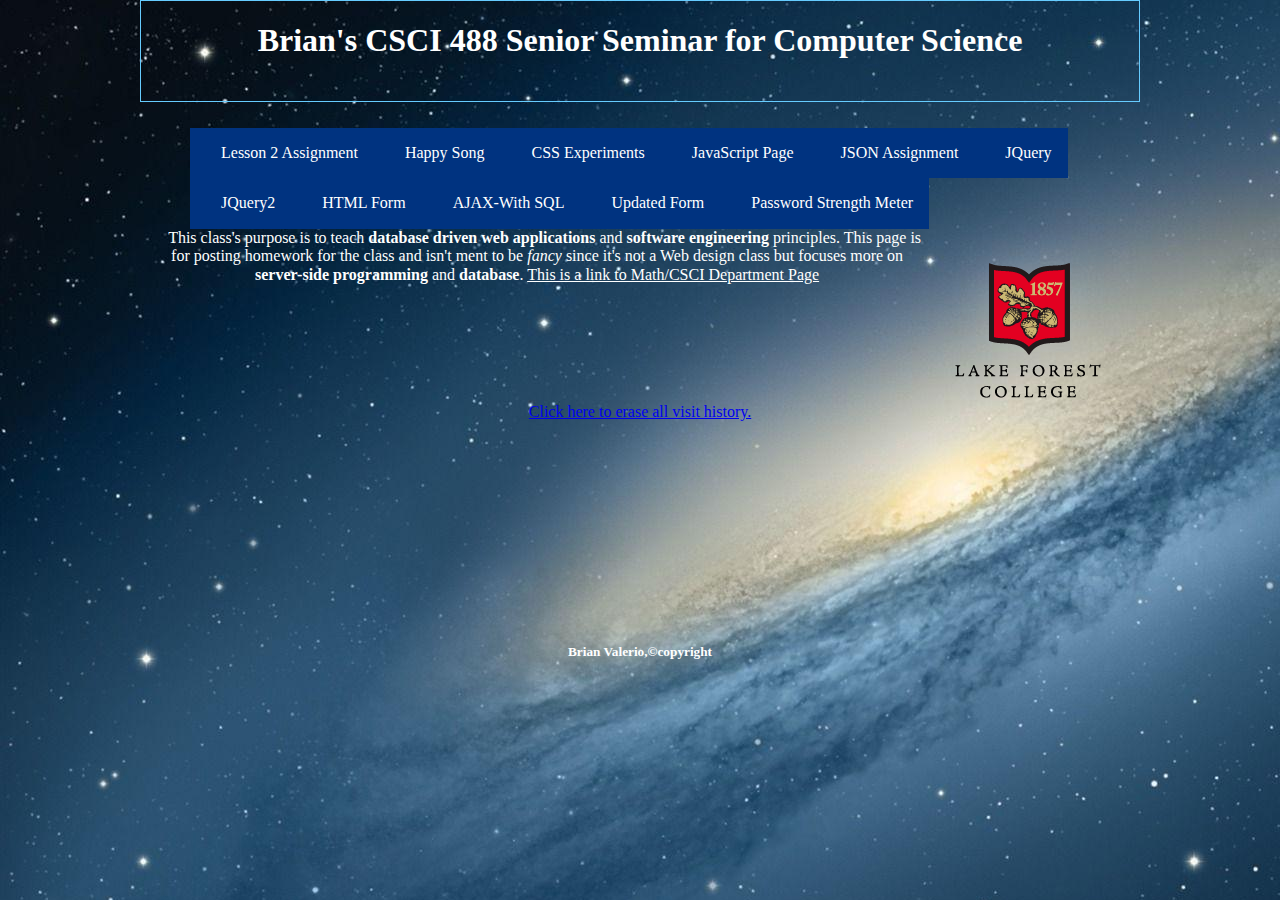
<file: Web Programing(Some examples)/Index Page/index.html>
<!DOCTYPE html>
<html>
<head>
  <title>Brian's CSCI 488 Page</title>
  
  <meta charset="UTF-8">
  <meta name="viewport" content="width=device-width, initial-scale=1.0">
  <meta name="description" content="CSCI 488 Homework Page">
  <meta name="keywords" content="Homework,488,Assignment, Java, CSS, Server, Framework">
    
  <link rel="stylesheet" type="text/css" href="normalize.css">
  <link rel="stylesheet" type="text/css" href="styles.css">
  
  
</head>
<body>
  <div id="page_wrapper">
    <header id="header">
      <h1>Brian's CSCI 488 Senior Seminar for Computer Science</h1>
    </header>
   
    <section id="content">

      <ul class="navbar">
        <li><a href="ContentPageVer1.html">Lesson 2 Assignment</a></li>
        <li><a href="https://www.youtube.com/watch?v=QAOMIH7cgh0">Happy Song</a></li>
        <li><a href="ExperimentialCSSPage.html">CSS Experiments</a></li>
        <li><a href="JSExperimentPage_Asignment5.html"> JavaScript Page</a></li>
        <li><a href="Lesson5_Hw.html">JSON Assignment</a></li>
        <li><a href="jquery_nav.html">JQuery</a></li>
        <li><a href="hw_make_menu_cooler.html">JQuery2</a></li>
        <li><a href="HTML_Form.html">HTML Form</a></li>
        <li><a href="database_connection_mysqli.php">AJAX-With SQL</a></li>
        <li><a href="person_form.php">Updated Form</a></li>
        <li><a href="Password-strength-test.php"> Password Strength Meter</a></li>
      </ul>
        
        <br><br><br>
        <div class="column1">
            This class's purpose is to teach <b>database driven web applications</b> and <b>software engineering</b> principles. This page is for posting homework for the class and isn't ment to be <i>fancy</i> since it's not a Web design class but focuses more on <b>server-side programming</b> and <b>database</b>.

        <a class="link" href="https://www.lakeforest.edu/academics/programs/math/">This is a link to Math/CSCI Department Page</a>
        </div>

        <div class="column2">
            <a href="https://www.lakeforest.edu/"> <img src="lfclogo.png" alt="Lake Forest Logo"> </a>
        </div>

      <br>
      <br>
        <a href="index.html?reset=yes">Click here to erase all visit history.</a>
         
    </section>
    
    <footer id="footer">
      <h5>Brian Valerio,©copyright</h5>
    </footer>
    
  </div>
</body>
</html>
</file>
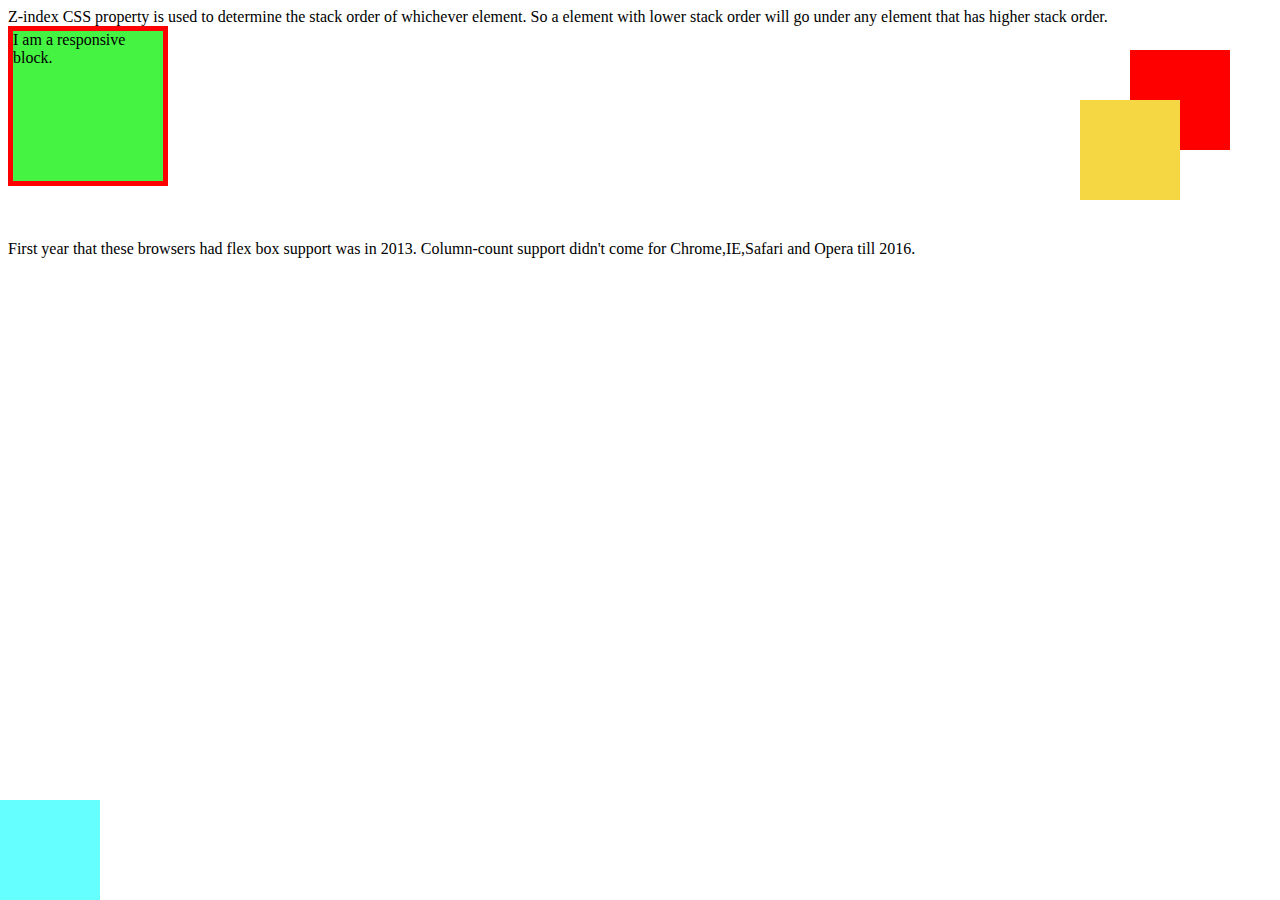
<file: Web Programing(Some examples)/ExperimentialCSSPage.html>
<!DOCTYPE html>
<html>
<head>
<meta charset="UTF-8">
<style>
    
    div.positioning1 {
    width: 100px;
    height: 100px;
    background:#66ffff;
    position: fixed;
    left:0px;
    bottom:0px;
}
    
    div.positioning2 {
    width: 100px;
    height: 100px;
    background:#ff0000;
    position: absolute;
    top: 50px;
    right: 50px;
}
    div.positioning3 {
    width: 100px;
    height: 100px;
    background:#f4d742;
    position: absolute;
    top: 100px;
    right: 100px;
    }
    
    div.responsive {
        width: 150px;
        height: 150px;
        background:#45f442;
        border: 5px solid red;
        
    }
    
@media screen and (max-width: 1024px) and (min-width: 768px) {
    div.responsive{
        background: #f45042;
    }
}
    
    
</style>
<title>Experiment page</title>
</head>

<body>
    <div class="positioning1">
        
    </div>
    
    
    <div class="positioning2">
    
    </div>
    
    <div class="positioning3">
    
    </div>
    Z-index CSS property is used to determine the stack order of whichever element. So a element with lower stack order will go under any element that has higher stack order.
    
    <br>
    
    <div class="responsive">
       I am a responsive block. 
    </div>
    <br>
    <br>
    <br>
    
     First year that these browsers had flex box support was in 2013.
    Column-count support didn't come for Chrome,IE,Safari and Opera till 2016.
    <!---First year that these browsers had flex box support was in 2013.
    Column-count support didn't come for Chrome,IE,Safari and Opera till 2016.-->
    
</body>

</html>
</file>
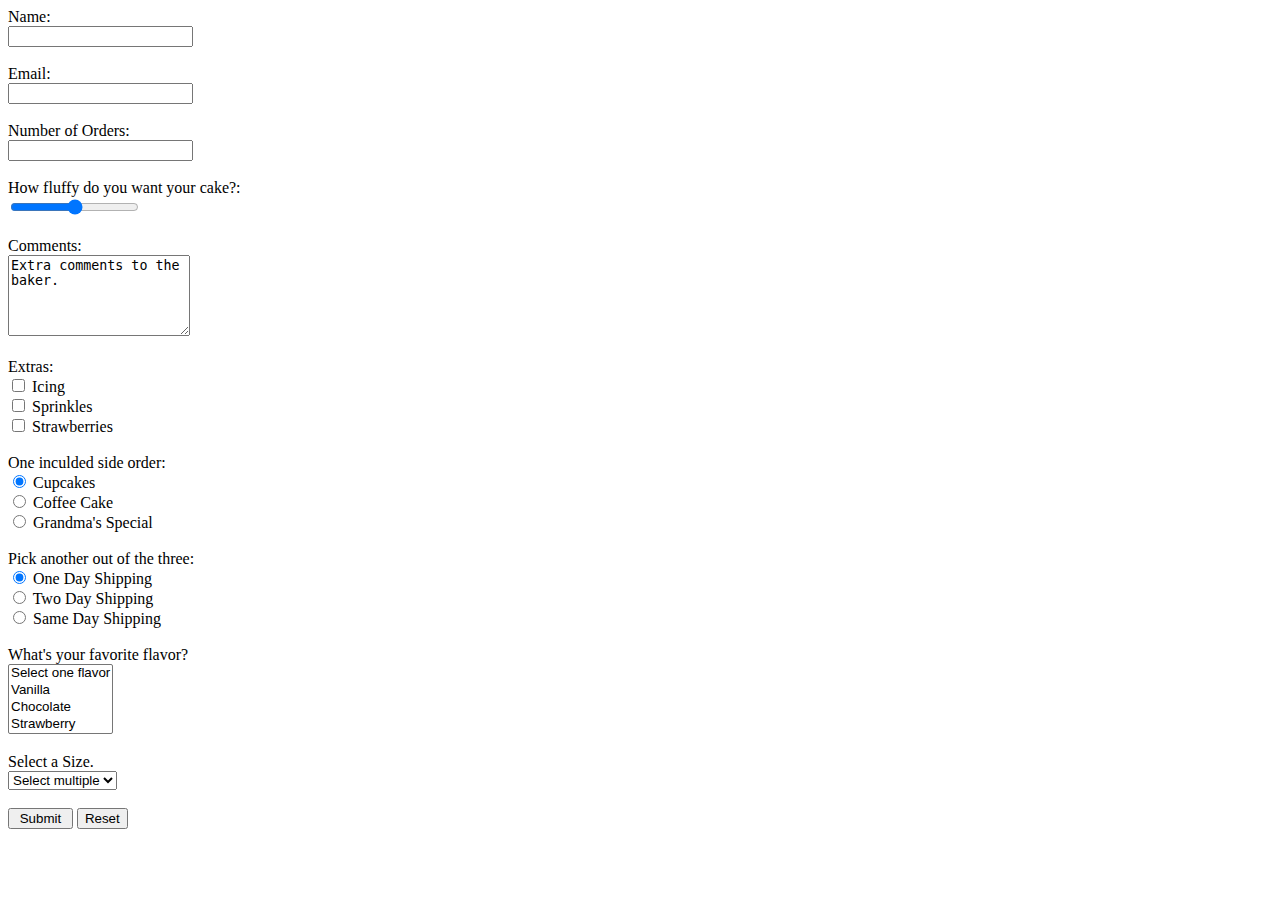
<file: Web Programing(Some examples)/HTML_Form.html>
<!DOCTYPE html>
<html>
<head>
  <title>HTML Form-Cake Order Form</title>
  <meta charset="UTF-8">
</head>
   <form name="form1" action="echo.php" method="GET">
       Name:<br>
       <input type="text" name="name"><br><br>
       
       Email:<br>
       <input type="text" name="Email"><br><br>
       
       Number of Orders:<br>
       <input type="number" name="Order Number"><br><br>
       
       How fluffy do you want your cake?:<br>
       <input type="range" name="fluff" min="0" max="10"><br><br>
       
       Comments:<br>
       <textarea name="comments" rows="5" cols="20">Extra comments to the baker.
       </textarea><br><br>
       
       Extras:<br>
       <input type="checkbox" name="icing" value="icing"> Icing  
       <br>
       <input type="checkbox" name="sprinkles" value="sprinkles"> Sprinkles 
       <br>
       <input type="checkbox" name="strawberries" value="strawberries"> Strawberries
       <br>
       <input type="hidden" name="extraHidden" value="extra">
       <br>
       
       One inculded side order:<br>
       <input type="radio" name="extra" value="cupcake" checked> Cupcakes<br>
       <input type="radio" name="extra" value="coffeeCake"> Coffee Cake<br>
       <input type="radio" name="extra" value="GrandmaSpecial"> Grandma's Special<br><br>
       
       Pick another out of the three:<br>
       <input type="radio" name="shipping" value="OneDay" checked> One Day Shipping<br>
       <input type="radio" name="shipping" value="TwoDay"> Two Day Shipping<br>
       <input type="radio" name="shipping" value="SameDay"> Same Day Shipping<br><br>
       
       What's your favorite flavor?
       <br>
       <select multiple name="flavor">
           <option value="">Select one flavor</option>
           <option value="vanilla">Vanilla</option>
           <option value="chocolate">Chocolate</option>
           <option value="strawberry">Strawberry</option>
       </select><br><br>
       
        Select a Size.
       <br>
       <select name="size">
           <option value="">Select multiple</option>
           <option value="small">Small</option>
           <option value="medium">Medium</option>
           <option value="large">Large</option>
       </select><br><br>
       
       <input type="submit" value=" Submit ">
       <input type="reset" value="Reset">
       
       
    </form> 
    
<body>

</body>
</html>
</file>
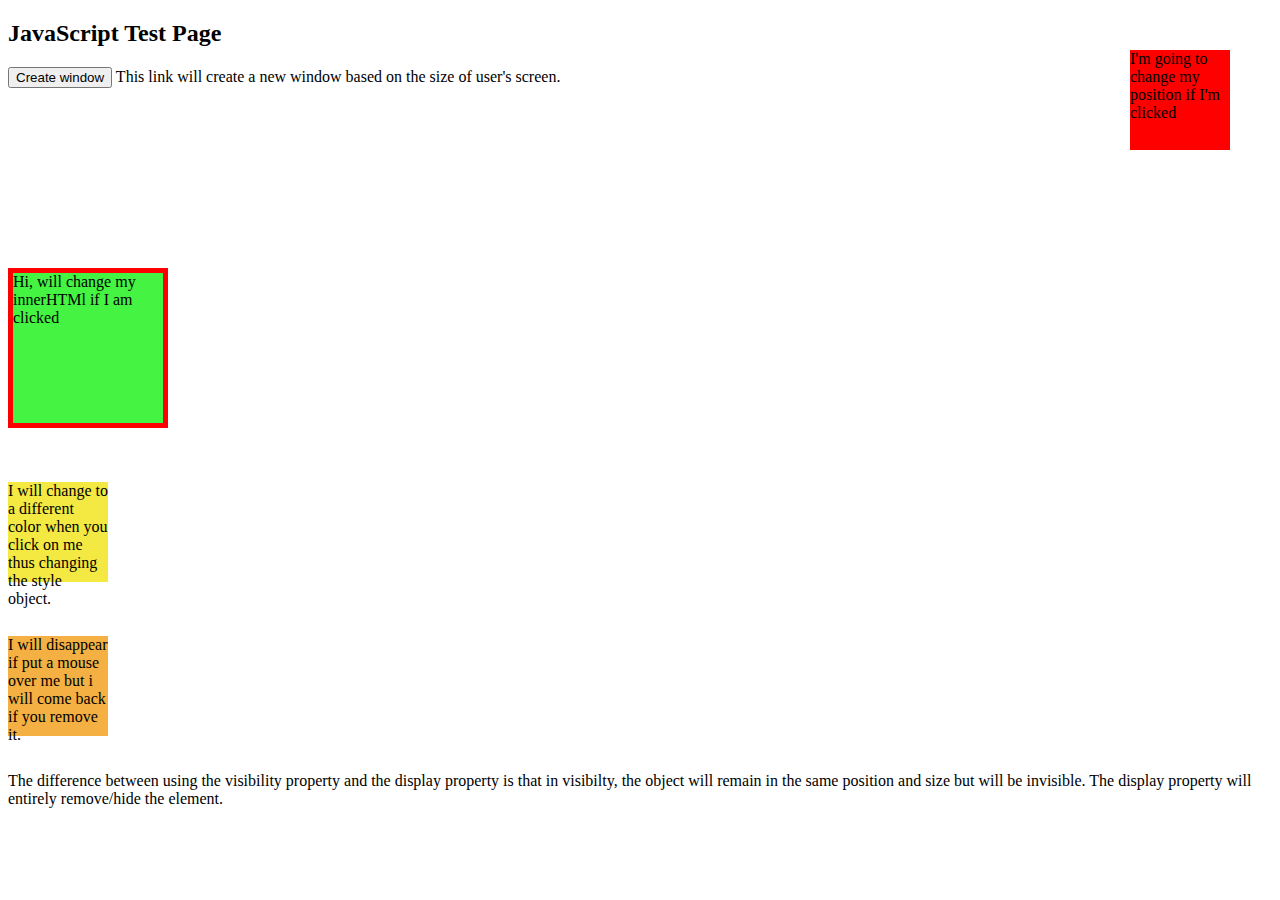
<file: Web Programing(Some examples)/JSExperimentPage_Asignment5.html>
<!DOCTYPE html>
<html>
    <head>
    </head>
    <title>JavaScript Test Page</title>
    <style>
        
        #change {
            width: 150px;
            height: 150px;
            background:#45f442;
            border: 5px solid red;

        }
        
        div.positioning2 {
            width: 100px;
            height: 100px;
            background:#ff0000;
            position: absolute;
            top: 50px;
            right: 50px;
        }
        
        div.positioning3 {
            width: 100px;
            height: 100px;
            background:#ff0000;
            position: absolute;
            bottom: 175px;
            right: 100px;
        }
        
        #changeColor {
            width: 100px;
            height: 100px;
            background:#f4e842;
        }
        
        #mouseEffect {
            width: 100px;
            height: 100px;
            background: #f4b042;
        }
        
        
    </style>
    <script>
        
        var myWindow;

        function openWin() {
            var hei = screen.availHeight;
            var wid = screen.availWidth;
            myWindow = window.open("", "", "width=100,height=100");
            myWindow.resizeTo(wid,hei);
            
        }
        
          window.onload = function() {
          var innerChange = document.getElementById("change");

          innerChange.onclick = function() {
              
              innerChange.innerHTML="You see what I did there?"
          };
        };
    
        
        function changePosition() {
            document.getElementById("position").className="positioning3";
        }
        
        function changeColor() {
            document.getElementById("changeColor").style.background="#df42f4";
        }
        
        function hide() {
            document.getElementById("mouseEffect").style.visibility="hidden";
        }
        
        function show() {
            document.getElementById("mouseEffect").style.visibility="visible";
        }
    
    
    
    </script>
<body>

<h2>JavaScript Test Page</h2>
     <button onclick="openWin()">Create window</button>
     This link will create a new window based on the size of user's screen.
    
    <br>
    <br>
    <br>
    <br>
    <br>
    <br>
    <br>
    <br>
    <br>
    <br>
    <br>
    
<div id="change"> Hi, will change my innerHTMl if I am clicked</div>
    
<div id="position" class="positioning2" onclick="changePosition()">I'm going to change my position if I'm clicked </div>

    <br>
    <br>
    <br>
    
<div id="changeColor" onclick="changeColor()"> I will change to a different color when you click on me thus changing the style object.</div>
    <br>
    <br>
    <br>
<div id="mouseEffect" onmouseover="hide()" onmouseout="show()"> I will disappear if put a mouse over me but i will come back if you remove it.</div>
    <br>
    <br>
    
    The difference between using the visibility property and the display property is that in visibilty, the object will remain in the same position and size but will be invisible. The display property will entirely remove/hide the element.

    


</body>
</html>
</file>
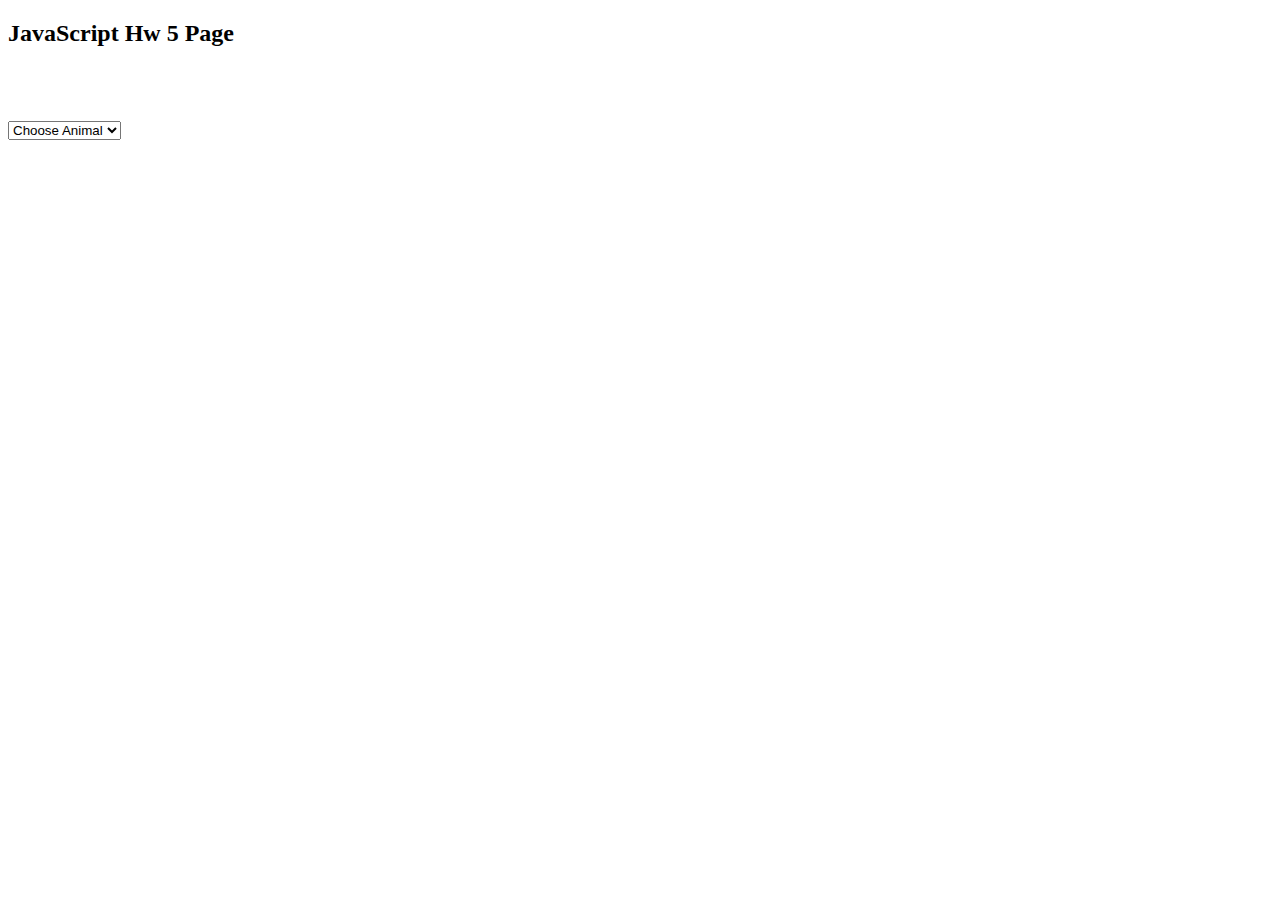
<file: Web Programing(Some examples)/Lesson5_Hw(JSON).html>
<!DOCTYPE html>
<html>
    <head>
    </head>
    <title>JavaScript Hw 5 Page</title>
    <script>
         var str = '[{"animal_id":1,"animal_type":"dog","animal_breeds":[{"breed_id":1,"breed_name":"Beagle"},{"breed_id":2,"breed_name":"Poodle"},{"breed_id":3,"breed_name":"Hound"},{"breed_id":4,"breed_name":"Collie"}]},{"animal_id":2,"animal_type":"cat","animal_breeds":[{"breed_id":1,"breed_name":"Tabby"},{"breed_id":2,"breed_name":"Calico"},{"breed_id":3,"breed_name":"Persian"}]},{"animal_id":3,"animal_type":"bat","animal_breeds":[{"breed_id":1,"breed_name":"Hoary"},{"breed_id":2,"breed_name":"Egyptian Fruit"},{"breed_id":3,"breed_name":"Spotted"},{"breed_id":4,"breed_name":"Leaf-nosed"}]},{"animal_id":4,"animal_type":"rat","animal_breeds":[{"breed_id":1,"breed_name":"Sewer"},{"breed_id":2,"breed_name":"Bilge"},{"breed_id":3,"breed_name":"Dirty"}]}]';
        
        var obj = JSON.parse(str);
        
        function makeMenu() {
            
            var x = document.getElementById("animals").value;
            var y = document.getElementById("second");
            y.innerHTML="";
            for(var i = 0; i<4;i++)
                {
                    if(obj[i].animal_id==x)
                        {
                            var select = document.createElement("select");
                            y.appendChild(select);
                            for(var j =0; j < obj[i].animal_breeds.length;j++)
                                {
                                    var option = document.createElement("option");
                                    var name = obj[i].animal_breeds[j].breed_name;
                                    var breed_number =obj[i].animal_breeds[j].breed_id;
                                    option.value = breed_number;
                                    option.text = breed_number+ " " + name;
                                    select.appendChild(option);
                                }
                        }
                }
            }
    </script>
<body>

<h2>JavaScript Hw 5 Page</h2>
    <br>
    <br>
    <br>
    <select onchange="makeMenu()" id="animals">
        <option value="">Choose Animal</option>
        <option value="1">dog</option>
      	<option value="2">cat</option>
        <option value="3">bat</option>
        <option value="4">rat</option>
    </select>
    
    <br>
    <br>
    <br>
    
    <div id="second">
    </div>
    
</body>
</html>
</file>
<file: Web Programing(Some examples)/Index Page/styles.css>
body {
  font-family: Verdana;
  color: #FFFFFF;
  background-image:url(space.jpg);
}

div.column1 {
    float: left;
    width: 79%;
}

div.column2 {
    float: left;
    width: 20%;
}

a.link {
    color:#FFFFFF;
}



/****************************************************************************
Styles for the Structural Blocks
****************************************************************************/

#page_wrapper {
  width:1000px;
  margin:auto;
}

#header {
  height:100px;
  border: 1px #000 solid;
  text-align: center;
  border-color: #66ccff;
}

#content {
  min-height:500px;
  padding: 10px;
  text-indent: 15px;
  text-align: center;
  border-color: #66ccff;
}

#footer {
  height:100px;
  text-align: center;
}


/****************************************************************************
Styles for the Nav Bar
****************************************************************************/

ul.navbar {
  list-style-type: none;
}

ul.navbar li {
  float:left;
  margin: 0px 0px 0px 0px;  /*T R B L*/
}

ul.navbar a {
  display:block;
  text-decoration:none;
  background-color:#003380;
  color: #FFFFFF;
  padding: 16px;
  text-align: center;
}

ul.navbar a:hover {
  background-color:#b3d1ff;
}
</file>
